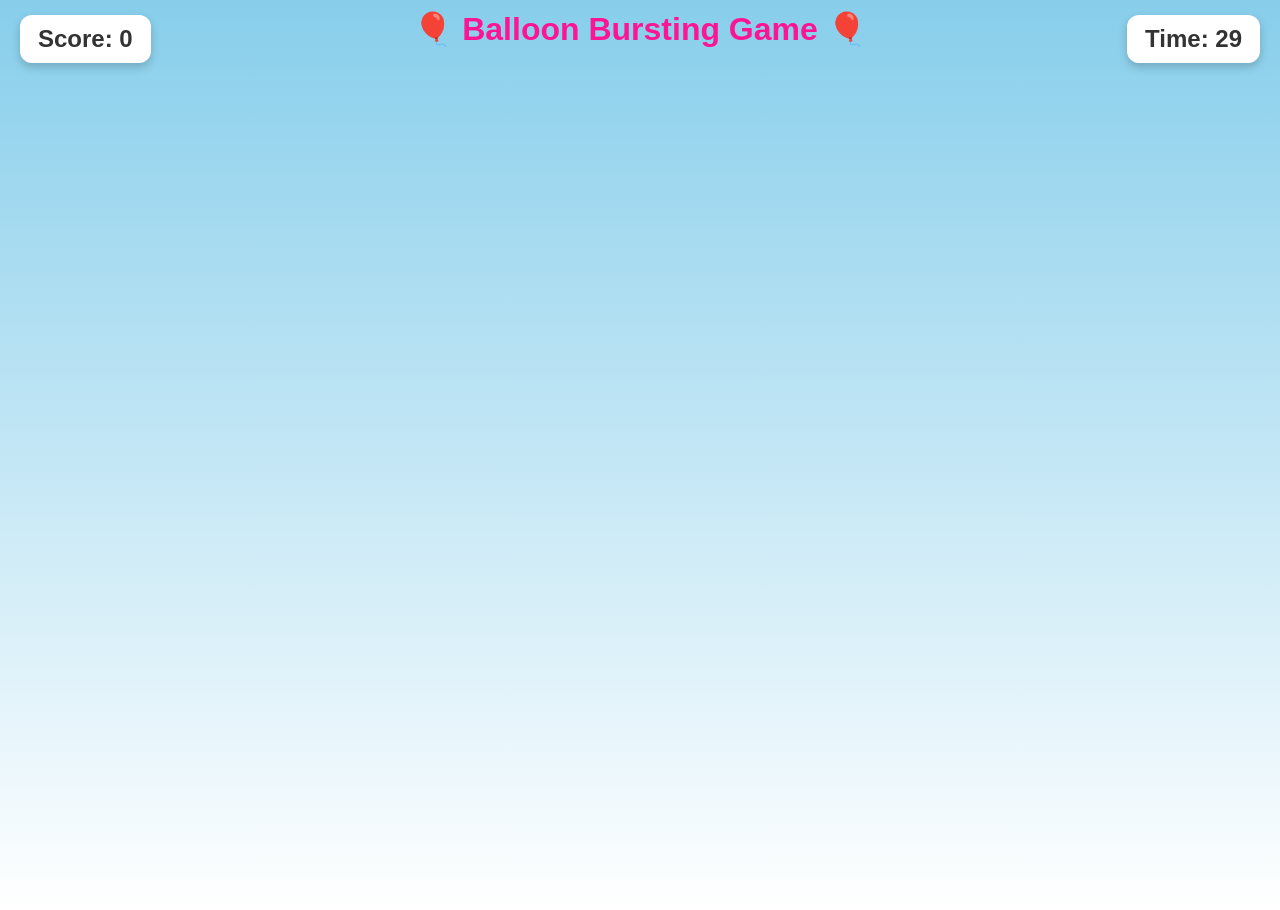
<file: balloongame.html>
<!DOCTYPE html>
<html lang="en">
<head>
<meta charset="UTF-8" />
<meta name="viewport" content="width=device-width, initial-scale=1.0"/>
<title>Balloon Bursting Game</title>

<style>
    *{
        margin:0;
        padding:0;
        box-sizing:border-box;
        font-family: Arial, sans-serif;
    }

    body{
        overflow:hidden;
        background: linear-gradient(to bottom, #87CEEB, #ffffff);
        height:100vh;
    }

    h1{
        text-align:center;
        margin-top:10px;
        color:#ff1493;
    }

    #scoreBoard{
        position:absolute;
        top:15px;
        left:20px;
        font-size:24px;
        font-weight:bold;
        color:#333;
        background:white;
        padding:10px 18px;
        border-radius:12px;
        box-shadow:0 4px 10px rgba(0,0,0,0.2);
    }

    #timer{
        position:absolute;
        top:15px;
        right:20px;
        font-size:24px;
        font-weight:bold;
        color:#333;
        background:white;
        padding:10px 18px;
        border-radius:12px;
        box-shadow:0 4px 10px rgba(0,0,0,0.2);
    }

    .balloon{
        width:70px;
        height:90px;
        border-radius:50%;
        position:absolute;
        bottom:-120px;
        cursor:pointer;
        animation: floatUp linear forwards;
    }

    .balloon::after{
        content:'';
        width:2px;
        height:40px;
        background:#444;
        position:absolute;
        left:50%;
        top:88px;
    }

    @keyframes floatUp{
        from{
            transform:translateY(0);
        }
        to{
            transform:translateY(-120vh);
        }
    }

    #gameOver{
        position:absolute;
        top:50%;
        left:50%;
        transform:translate(-50%, -50%);
        background:white;
        padding:35px;
        border-radius:20px;
        text-align:center;
        box-shadow:0 6px 20px rgba(0,0,0,0.3);
        display:none;
        width:320px;
    }

    #gameOver h2{
        color:#ff1493;
        margin-bottom:15px;
        font-size:34px;
    }

    #finalScore{
        font-size:26px;
        margin-bottom:20px;
    }

    button{
        padding:12px 22px;
        border:none;
        border-radius:12px;
        font-size:18px;
        cursor:pointer;
        margin:8px;
        transition:0.3s;
    }

    #playAgain{
        background:#28a745;
        color:white;
    }

    #playAgain:hover{
        background:#1f8a38;
    }

    #nextBtn{
        background:#ff1493;
        color:white;
        display:none;
    }

    #nextBtn:hover{
        background:#d80c78;
    }
</style>
</head>

<body>

<h1>🎈 Balloon Bursting Game 🎈</h1>

<div id="scoreBoard">Score: 0</div>
<div id="timer">Time: 30</div>

<div id="gameOver">
    <h2>Game Over!</h2>
    <div id="finalScore">Your Score: 0</div>

    <button id="playAgain">Play Again</button>
    <button id="nextBtn">Next</button>
</div>

<script>

let score = 0;
let timeLeft = 30;
let gameRunning = true;

const scoreBoard = document.getElementById("scoreBoard");
const timer = document.getElementById("timer");
const gameOver = document.getElementById("gameOver");
const finalScore = document.getElementById("finalScore");
const playAgain = document.getElementById("playAgain");
const nextBtn = document.getElementById("nextBtn");

function randomColor(){
    const colors = [
        "#ff4d4d",
        "#ff66b3",
        "#66ccff",
        "#66ff66",
        "#ffcc00",
        "#cc99ff",
        "#ff884d"
    ];

    return colors[Math.floor(Math.random() * colors.length)];
}

function createBalloon(){

    if(!gameRunning) return;

    const balloon = document.createElement("div");
    balloon.classList.add("balloon");

    balloon.style.background = randomColor();

    balloon.style.left = Math.random() * (window.innerWidth - 80) + "px";

    let duration = Math.random() * 3 + 4;
    balloon.style.animationDuration = duration + "s";

    balloon.addEventListener("click", () => {

        if(!gameRunning) return;

        score++;
        scoreBoard.innerText = "Score: " + score;

        balloon.remove();

    });

    document.body.appendChild(balloon);

    setTimeout(() => {
        balloon.remove();
    }, duration * 1000);
}

let balloonInterval = setInterval(createBalloon, 700);

let timerInterval = setInterval(() => {

    timeLeft--;
    timer.innerText = "Time: " + timeLeft;

    if(timeLeft <= 0){

        clearInterval(timerInterval);
        clearInterval(balloonInterval);

        gameRunning = false;

        gameOver.style.display = "block";

        finalScore.innerText = "Your Score: " + score;

        nextBtn.style.display = "inline-block";
    }

}, 1000);

playAgain.addEventListener("click", () => {
    location.reload();
});

nextBtn.addEventListener("click", () => {
    window.location.href = "message.html";
});

</script>

</body>
</html>
</file>
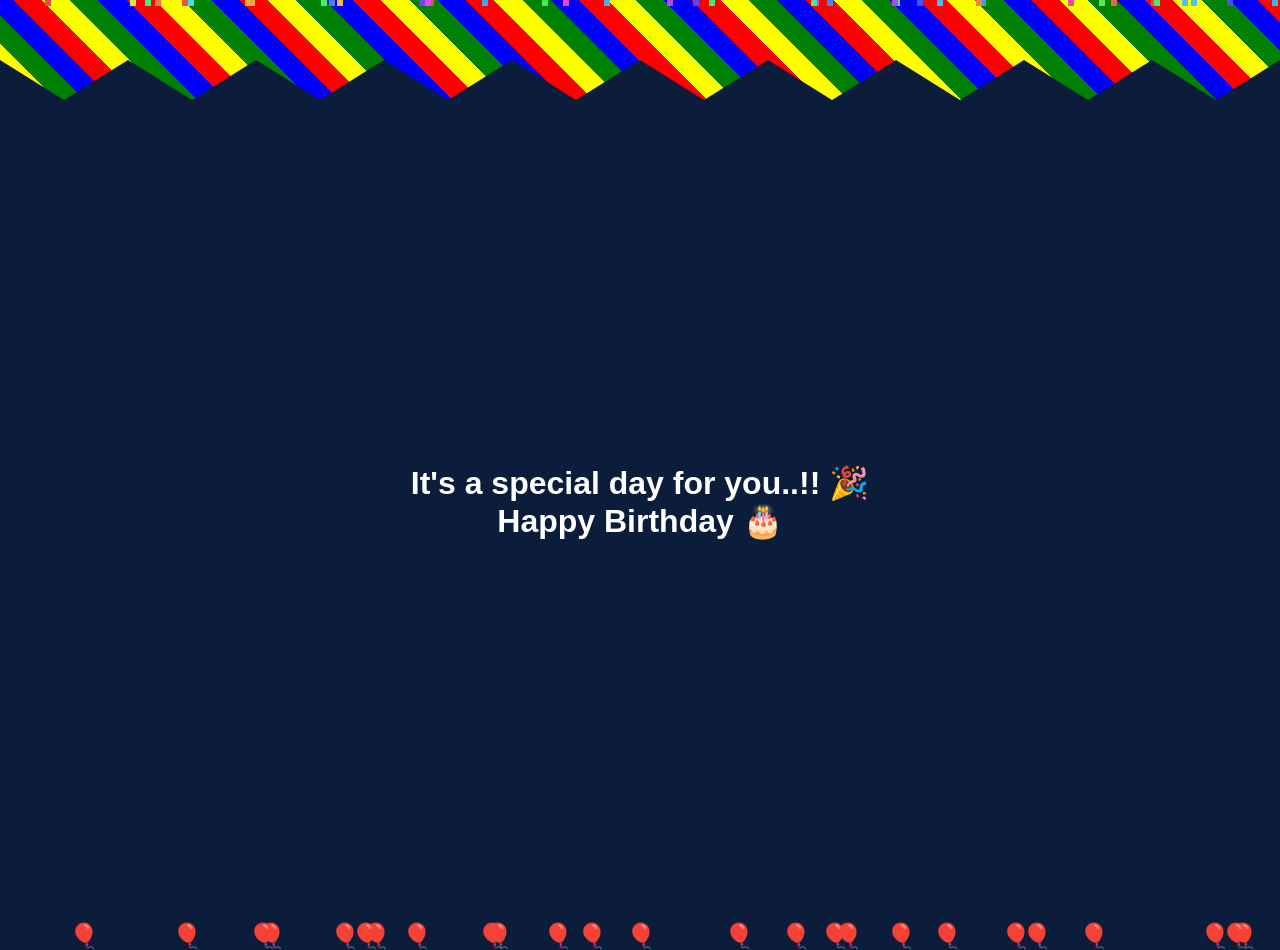
<file: cake.html>
<!DOCTYPE html>
<html lang="en">
<head>
<meta charset="UTF-8">
<title>Birthday 🎉</title>

<style>
body {
    margin: 0;
    overflow: hidden;
    background: #0b1d3a;
    font-family: Arial, sans-serif;
}

#nextLink {
  display: none;              /* hidden initially */
  position: fixed;
  bottom: 20px;
  right: 20px;
  background: #ff4d6d;
  color: white;
  padding: 10px 20px;
  border-radius: 20px;
  text-decoration: none;
}

/* 🎏 Flags */
.flags {
    position: absolute;
    top: 0;
    width: 100%;
    height: 100px;
    background: repeating-linear-gradient(
        45deg,
        red 0 20px,
        yellow 20px 40px,
        green 40px 60px,
        blue 60px 80px
    );
    clip-path: polygon(0 0,100% 0,100% 60%,95% 100%,90% 60%,85% 100%,80% 60%,75% 100%,70% 60%,65% 100%,60% 60%,55% 100%,50% 60%,45% 100%,40% 60%,35% 100%,30% 60%,25% 100%,20% 60%,15% 100%,10% 60%,5% 100%,0 60%);
}

/* 💬 Message */
.message {
    position: absolute;
    bottom: -200px;
    width: 100%;
    text-align: center;
    color: white;
    font-size: 32px;
    font-weight: bold;
    animation: riseMessage 4s ease forwards;
}

@keyframes riseMessage {
    0% { bottom: -200px; opacity: 0; }
    100% { bottom: 40%; opacity: 1; }
}

/* 🎈 Small Balloons */
.balloon {
    position: absolute;
    bottom: -50px;
    font-size: 24px;
    animation: floatUp linear infinite;
}

@keyframes floatUp {
    0% { transform: translateY(0); }
    100% { transform: translateY(-120vh); }
}

/* 🎉 Confetti */
.confetti {
    position: absolute;
    width: 6px;
    height: 6px;
    animation: fall linear infinite;
}

@keyframes fall {
    0% { transform: translateY(-10vh); }
    100% { transform: translateY(100vh); }
}
</style>
</head>

<body>

<div class="flags"></div>

<div class="message">
    It's a special day for you..!! 🎉<br>
    Happy Birthday 🎂
</div>

<script>

/* 🎈 Balloons (emoji style like 🎈) */
for (let i = 0; i < 25; i++) {
    let b = document.createElement("div");
    b.className = "balloon";
    b.innerHTML = "🎈";
    b.style.left = Math.random() * 100 + "vw";
    b.style.animationDuration = (4 + Math.random() * 4) + "s";
    document.body.appendChild(b);
}

/* 🎉 Confetti */
for (let i = 0; i < 40; i++) {
    let c = document.createElement("div");
    c.className = "confetti";
    c.style.left = Math.random() * 100 + "vw";
    c.style.background = `hsl(${Math.random()*360}, 80%, 60%)`;
    c.style.animationDuration = (2 + Math.random()*3) + "s";
    document.body.appendChild(c);
}

    setTimeout(() => {
  document.getElementById("nextLink").style.display = "block";
}, 3000);

</script>

<a id="nextLink" href="cakecut.html">Next </a>

</body>
</html>
</file>
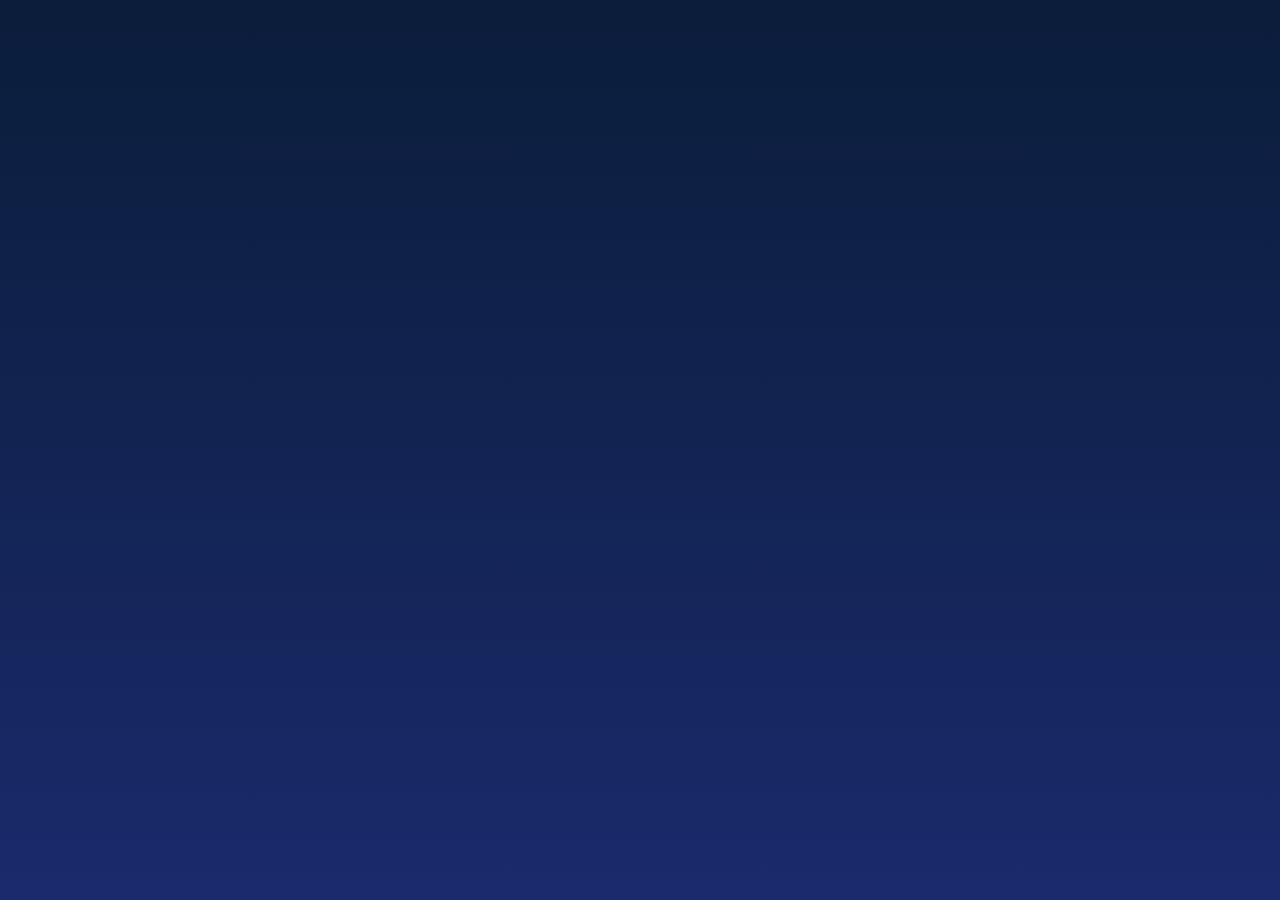
<file: message.html>
<!DOCTYPE html>
<html lang="en">
<head>
<meta charset="UTF-8">
<title>Typing Message 💙</title>

<style>
body {
    margin: 0;
    height: 100vh;
    background: linear-gradient(#0b1d3a, #1a2a6c);
    display: flex;
    justify-content: center;
    align-items: center;
    font-family: Arial;
    color: white;
}

/* Message box */
#message {
    font-size: 22px;
    text-align: center;
    width: 80%;
    line-height: 1.6;
}
</style>
</head>

<body>

<div id="message"></div>

<script>
const text = `Thank you yha tk explore karne ke liye..
and for your precious time.

Hopefully aapko aacha laga hoga
and aapne aache se enjoy kiya hoga..!!

Ok then,
Sayonara ❤️‍🩹`;

let i = 0;
const speed = 40; // typing speed (lower = faster)
const msgBox = document.getElementById("message");

function typeWriter() {
    if (i < text.length) {
        msgBox.innerHTML += text.charAt(i) === "\n" ? "<br>" : text.charAt(i);
        i++;
        setTimeout(typeWriter, speed);
    }
}

// start after 1.5 sec
setTimeout(typeWriter, 1500);
</script>

</body>
</html>
</file>
